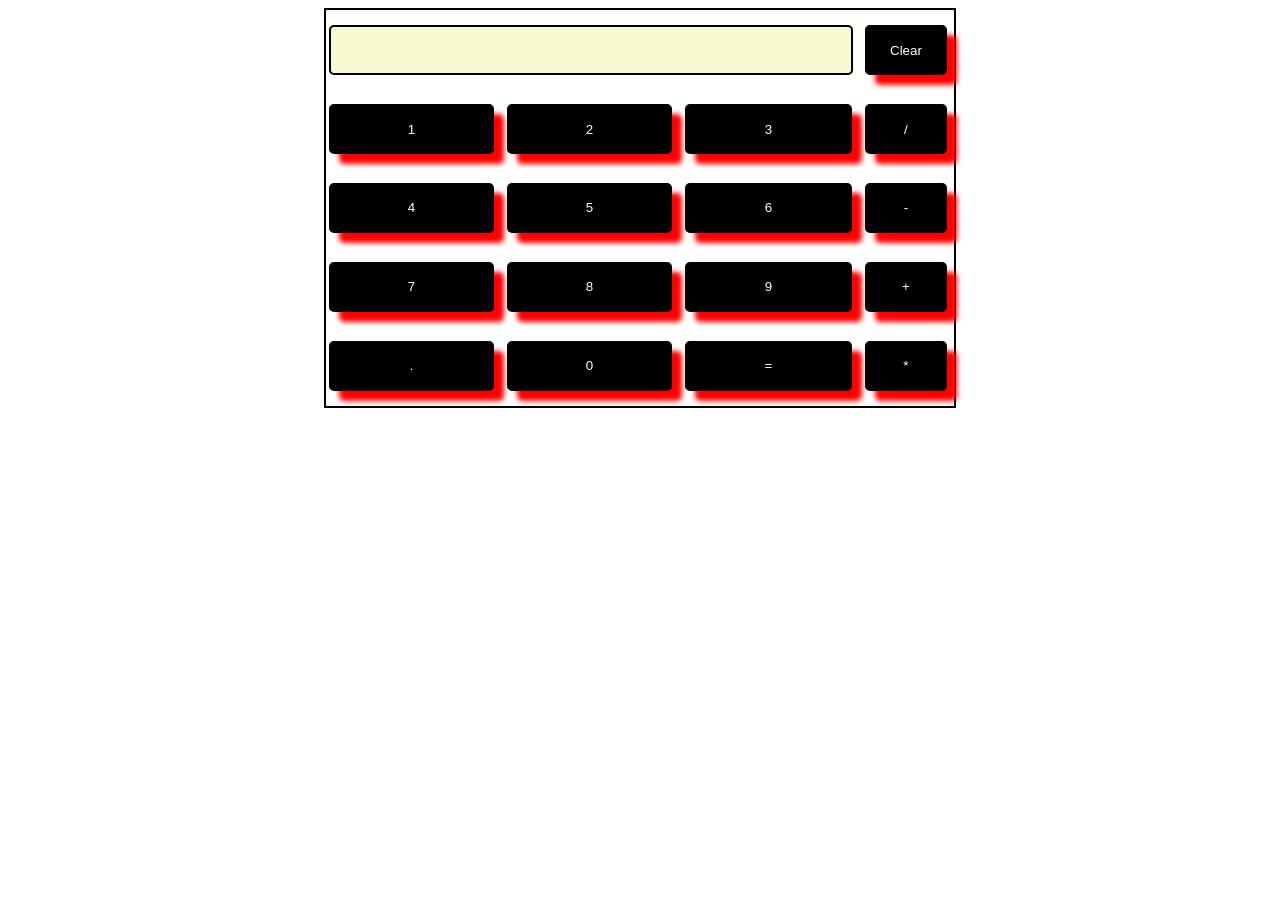
<file: index.html>
<!DOCTYPE html>
<html>
    <head>
        <title>Calculator 2.0</title>
        <link  rel="stylesheet"  href="./cal.css"/>
        <script src="./calc.js"></script>
    </head>
<body>

<table>
    
    <tr>
        <td colspan="3">
            <input type="text" id="result"/>
        </td>
        <td><input type="button" value="Clear" onclick="clearTxtFieldData()"/></td>
    </tr>
    <tr>
        <td><input type="button" value="1" onclick="displayValueInTxtField('1')"/></td>
        <td><input type="button" value="2" onclick="displayValueInTxtField('2')"/></td>
        <td><input type="button" value="3" onclick="displayValueInTxtField('3')"/></td>
        <td><input type="button" value="/" onclick="displayValueInTxtField('/')"/></td>
    </tr>
    <tr>
        <td><input type="button" value="4" onclick="displayValueInTxtField('4')"/></td>
        <td><input type="button" value="5" onclick="displayValueInTxtField('5')"/></td>
        <td><input type="button" value="6" onclick="displayValueInTxtField('6')"/></td>
        <td><input type="button" value="-" onclick="displayValueInTxtField('-')"/></td>
    </tr>
    <tr>
        <td><input type="button" value="7" onclick="displayValueInTxtField('7')"/></td>
        <td><input type="button" value="8" onclick="displayValueInTxtField('8')"/></td>
        <td><input type="button" value="9" onclick="displayValueInTxtField('9')"/></td>
        <td><input type="button" value="+" onclick="displayValueInTxtField('+')"/></td>
    </tr>
    <tr>
        <td><input type="button" value="." onclick="displayValueInTxtField('.')"/></td>
        <td><input type="button" value="0" onclick="displayValueInTxtField('0')"/></td>
        <td><input type="button" value="=" onclick="resultData()" /></td>
        <td><input type="button" value="*" onclick="displayValueInTxtField('*')"/></td>
    </tr>
    
</table>

</body>
</html>
</file>
<file: cal.css>
input[type='button']{
    width: 95%;
    height: 50px;
    background-color:black;
    color: white;
    border:2px solid black;
    border-radius: 5px;
    box-shadow: 10px 10px 5px red;
}

input[type='text']{
    background-color:lightgoldenrodyellow;
    border:2px solid black;  
    width:97%;
    height: 44px;
    font-size: larger;
    border-radius: 5px;

    
  
}
table{
    border:2px solid black;
    margin: 0 auto;
    width:50%;
    height: 400px;
    font-size:larger;
   
   
}
body{
    background-image: url("https://cdn.pixabay.com/photo/2015/07/26/16/35/business-861325_1280.jpg");
    background-repeat: no-repeat;
    background-size: cover;
   }
.setsize{
    font-size: larger;
}
</file>
